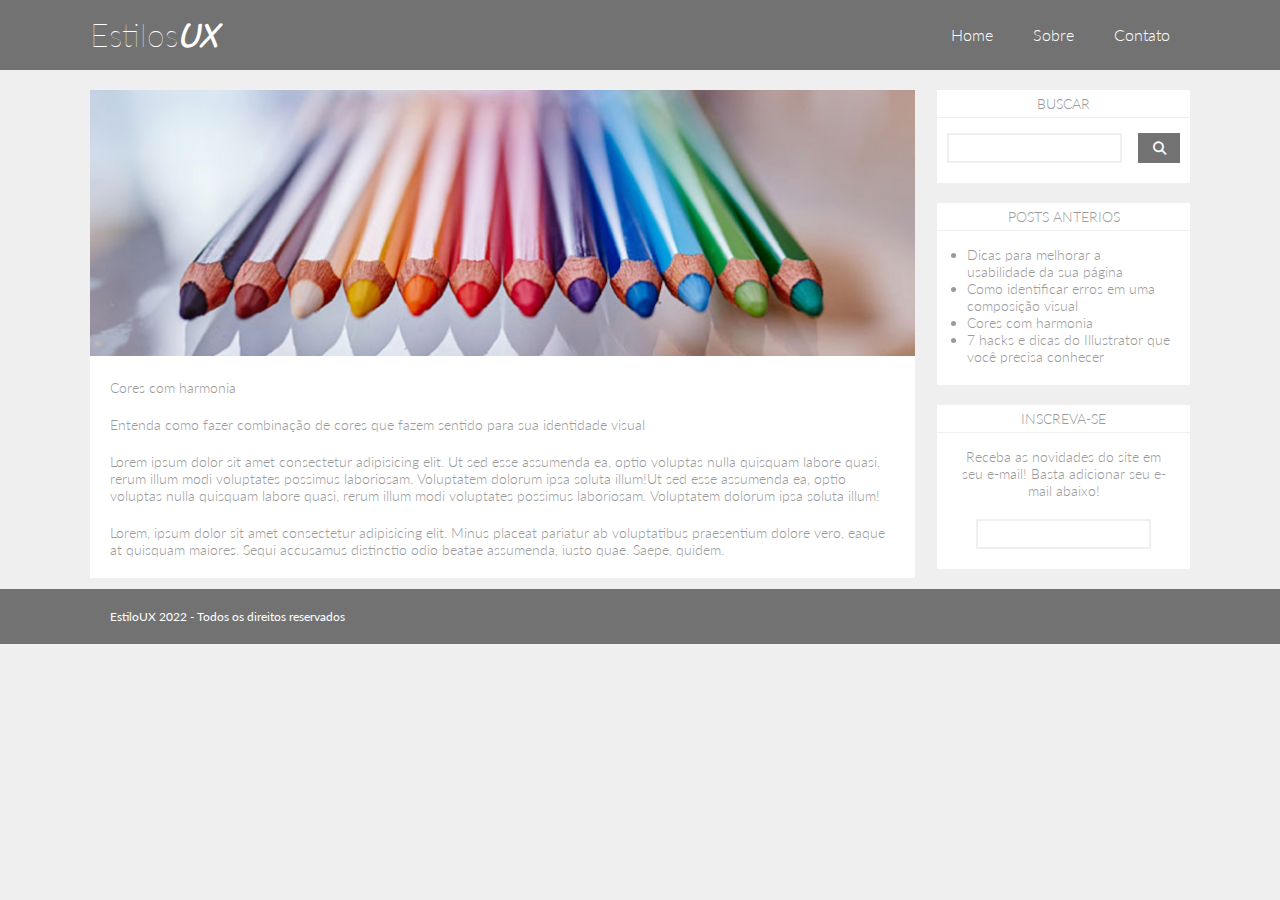
<file: index.html>
<!DOCTYPE html>
<html lang="pt-BR">

<head>
    <meta charset="UTF-8">
    <meta http-equiv="X-UA-Compatible" content="IE=edge">
    <meta name="viewport" content="width=device-width, initial-scale=1.0">
    <title>Estilo UX</title>
    <link rel="stylesheet" href="https://cdnjs.cloudflare.com/ajax/libs/font-awesome/6.1.1/css/all.min.css">
    <link rel="stylesheet" href="css/estilos.css">
</head>

<body>
    <header>
        <!-- CONTAINER FLEX -->
        <div class="container-grid header-flex">
            <h1>Estilos<span>UX</span></h1>

            <nav>
                <!-- CONTAINER FLEX -->
                <a href="#">Home</a>
                <a href="#">Sobre</a>
                <a href="#">Contato</a>
            </nav>
        </div>

    </header>

    <main class="container-grid">
        <section>
            <!-- sessão principal do meu site -->
            <img title="Lápis de cor" alt="Imagem lápis de cor" src="./images/lapis-de-cor.png">

            <h2>Cores com harmonia</h2>
            <p>Entenda como fazer combinação de cores que fazem sentido para sua identidade visual</p>

            <p>Lorem ipsum dolor sit amet consectetur adipisicing elit. Ut sed esse assumenda ea, optio voluptas nulla
                quisquam labore quasi, rerum illum modi voluptates possimus laboriosam. Voluptatem dolorum ipsa soluta
                illum!Ut sed esse assumenda ea, optio voluptas nulla quisquam labore quasi, rerum illum modi voluptates
                possimus laboriosam. Voluptatem dolorum ipsa soluta illum!
            </p>

            <p>Lorem, ipsum dolor sit amet consectetur adipisicing elit. Minus placeat pariatur ab voluptatibus
                praesentium dolore vero, eaque at quisquam maiores. Sequi accusamus distinctio odio beatae assumenda,
                iusto quae. Saepe, quidem.</p>
        </section>

        <aside>
            <article>
                <h3>Buscar</h3>

                <form action="">
                    <input type="text">
                    <button>
                        <i class="fa-solid fa-magnifying-glass"></i>
                    </button>
                </form>
            </article>

            <article>
                <h3>Posts Anterios</h3>

                <ul>
                    <li>Dicas para melhorar a usabilidade da sua página</li>
                    <li>Como identificar erros em uma composição visual</li>
                    <li>Cores com harmonia</li>
                    <li>7 hacks e dicas do Illustrator que você precisa conhecer</li>
                </ul>
            </article>

            <article>
                <h3>Inscreva-se</h3>
                <p>Receba as novidades do site em seu e-mail! Basta adicionar seu e-mail abaixo!</p>
                <form action="">
                <input type="email" class="inscreva-se">
            </form>
            </article>
        </aside>
    </main>

    <!-- 
        Footer 
    
    -->

    <footer>
        <div class="container-grid">
           <p class="direitos">
               EstiloUX 2022 - Todos os direitos reservados
            </p> 
        </div>
    </footer>
</body>

</html>
</file>
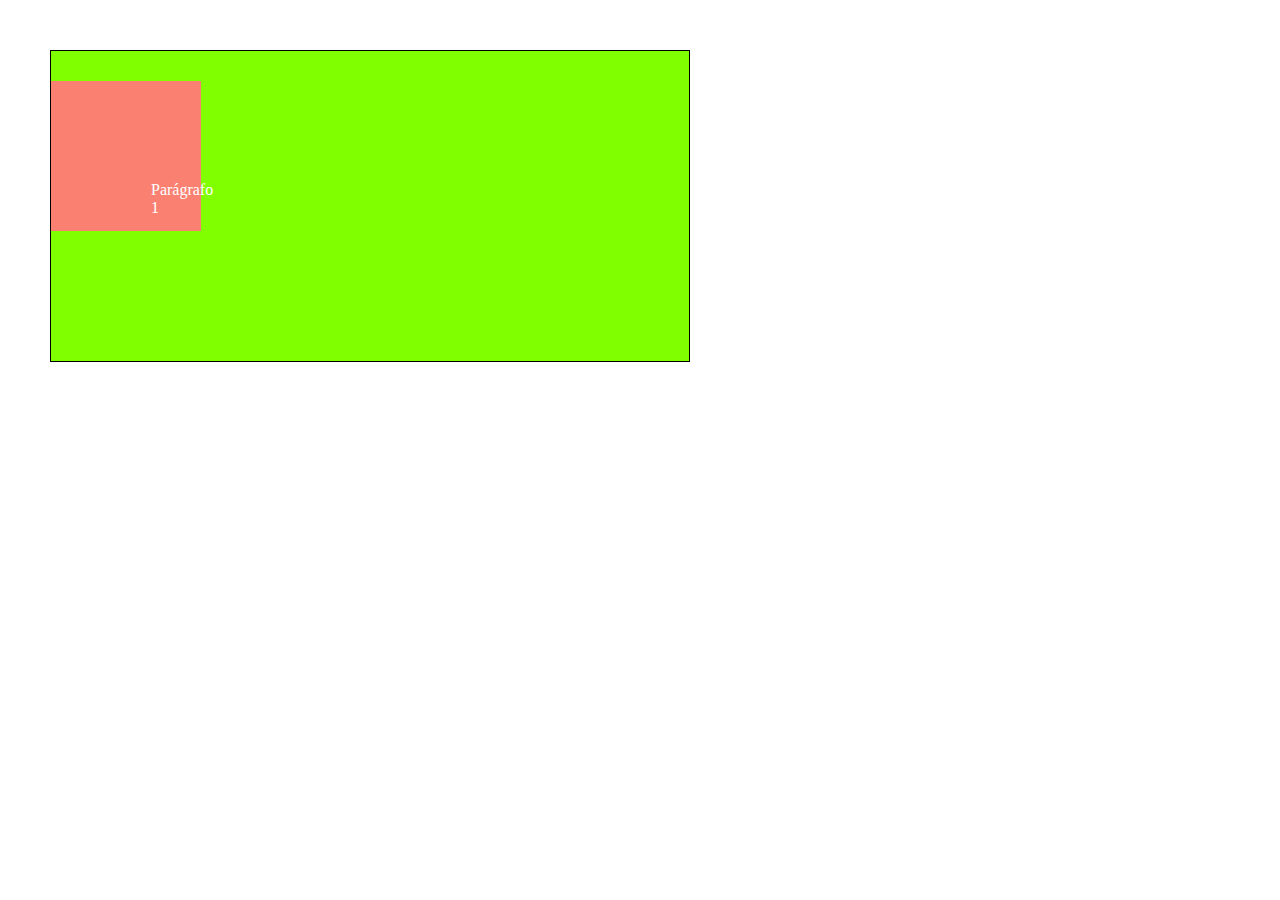
<file: box-model.html>
<!DOCTYPE html>
<html lang="pt-BR">
<head>
    <meta charset="UTF-8">
    <meta http-equiv="X-UA-Compatible" content="IE=edge">
    <meta name="viewport" content="width=device-width, initial-scale=1.0">
    <title>Document</title>
    <style>
        *{
            margin: 0px;
            padding: 0px;
            box-sizing: border-box;
        }
        div {
            width: 50%;
            margin: 50px;
            border: 1px solid black;
            background-color: chartreuse;
            color: white;
        }
        div p {
            width: 150px;
            height: 150px;
            background-color: salmon;
            border: none;
            
            
           
            margin-top: 30px;
            margin-bottom: 130px;

            padding-top: 100px;
            padding-left: 100px;

            
            
        }
    </style>
</head>
<body>
    <div>
        <p>Parágrafo 1</p>
    </div>
</body>
</html>
</file>
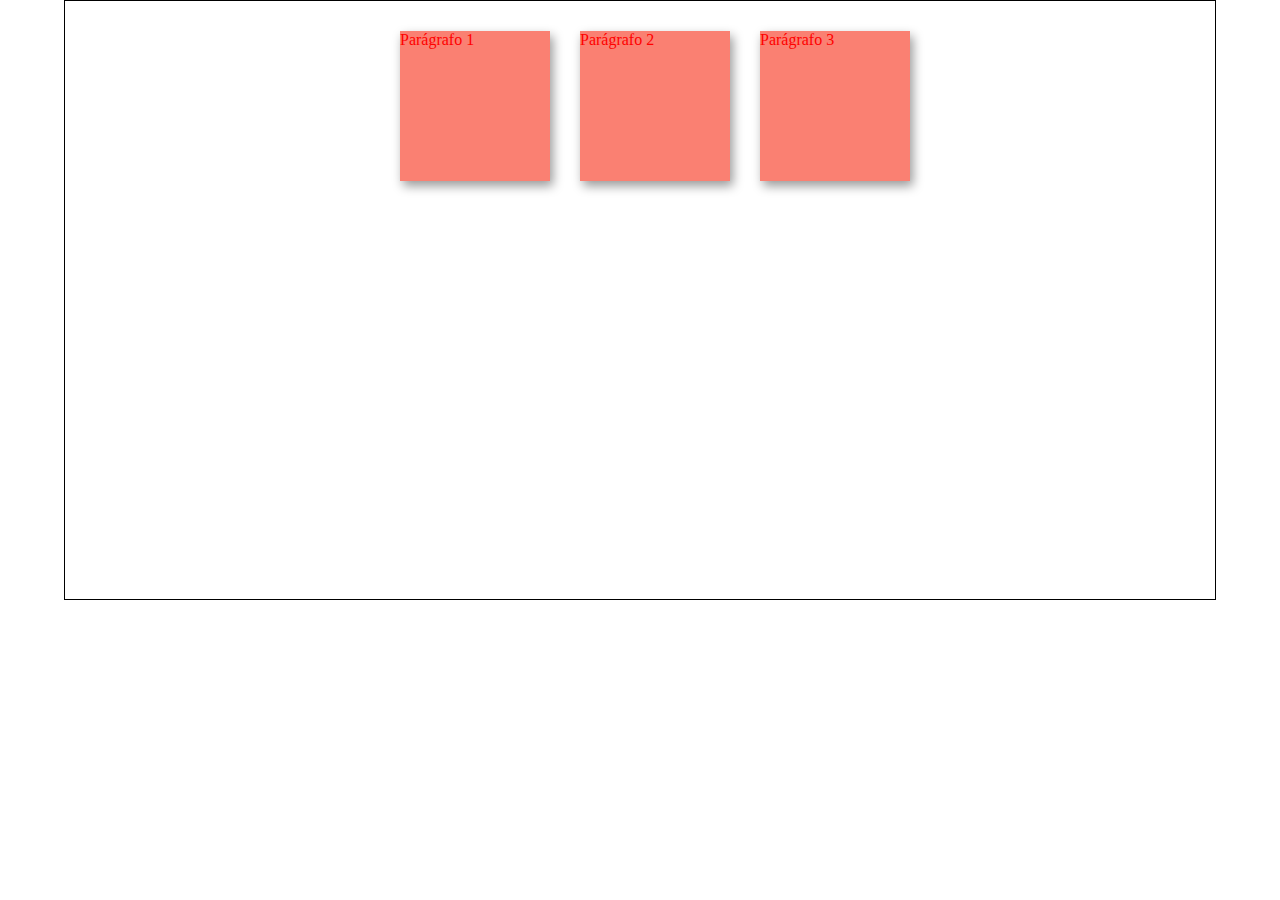
<file: flexbox.html>
<!DOCTYPE html>
<html lang="pt-BR">
<head>
    <meta charset="UTF-8">
    <meta http-equiv="X-UA-Compatible" content="IE=edge">
    <meta name="viewport" content="width=device-width, initial-scale=1.0">
    <title>Document</title>
    <style>
        * {
            margin: 0;
            padding: 0;
            box-sizing: border-box;
        }
        div {/*container flex*/
            display: flex;
            flex-direction: row;/*container flex*/
            justify-content: center;/*alinha ref.dereção*/
            align-items: flex-start;/*alinha ref. contrário da direção*/


            width: 90%;
            height: 600px;
            margin: 0 auto;
            border: 1px solid black;
        }

        div p {
            width: 150px;
            height: 150px;
            background-color: salmon;
            color: red;
            margin-top: 30px;
            border: none;
            margin-left: 30px;
            box-shadow: 3px 5px 10px rgb(0 0 0 / 40%);
            
        }
    </style>
</head>
<body>
    
    <div>
    
        <p>Parágrafo 1</p>
        <p>Parágrafo 2</p>
        <p>Parágrafo 3</p>
        
    </div>

</body>
</html>
</file>
<file: css/estilos.css>
@import url('https://fonts.googleapis.com/css2?family=Comic+Neue:wght@700&family=Gamja+Flower&family=Lato:wght@100;300;400&display=swap');

/* reset de propriedades */

* {
    margin: 0;
    padding: 0;
    box-sizing: border-box;
}

/* html {
    border: 1px solid green;
    height: 100%;
} */

body {
    background-color: #EFEFEF;
    font-family: 'Lato', sans-serif;
    color: #9A9A9A;
    /* border: 1px solid red;
    height: 100%; */
}

 header {/* container flex */
    width: 100%;
    height: 70px;
    background-color: #727272;
}

.header-flex {
    display: flex;
    justify-content: space-between;/*alinhamento em linha*/
    align-items: center;/*alinhamento em coluna*/
}

.container-grid {
    max-width: 1100px;
    margin: 0 auto;
    /* border: 2px dotted salmon; */
}
/* h1 {
    font-family: 'Lato', sans-serif;
    
    font-weight: 100;
    font-size: 40px;
    text-align: center;
    color: purple;
    text-shadow: 0px 0px 6px rgba(0, 0, 0 , 0.3);
    border: 1px solid black;
    width: 400px;
} */

h1 {
    font-family: 'Lato', sans-serif;
    font-weight: 100;
    color: white;
}

h1 span {
    font-family: 'Gamja Flower', cursive;
    font-size: 45px;
    font-style: italic;
}

nav {
    display: flex;
    justify-content: flex-end;
    width: 40%;
    
}
nav a {
    padding-top: 25px;
    padding-bottom: 25px;
    padding-left: 20px;
    padding-right: 20px;
    
    font-family: 'Lato', sans-serif;
    font-weight: 300;
    color: white;
    text-decoration: none;
    transition: background-color 0.7s;
}

nav a:hover {
    background-color: #9d9d9d;
    
}

 main {/* FLEX CONTEINER */
    display: flex;
    justify-content: space-between;
    margin-top: 20px !important;
}

/* ITEMS FLEX */
section {
    background-color: white;
    width: 75%;
    height: 100%;
}

section img {
    width: 100%;
}

section h2, 
section p {
    margin: 20px;
    font-size: 14px;
    font-weight: 300;
}

aside {
    width: 23%;
    font-weight: 300;
}

aside article { /* caixinhas brancas na sidebar */
    background-color: white;
    padding-bottom: 20px;
    margin-bottom: 20px;
}

aside article h3 {
    padding-top: 5px;
    padding-bottom: 5px;
    margin-bottom: 15px;

    text-align: center;
    text-transform: uppercase;
    border-bottom: 1px solid #EFEFEF;
}

aside article form {
    /* border: 1px solid red; */
    padding-left: 10px;
    padding-right: 10px;
    display: flex;
    justify-content: space-between;
}

aside article form input {
    width: 75%;
    height: 30px;
    border: 2px solid #EFEFEF;
}
aside article form .inscreva-se{
    
    margin: 0% auto;

}
aside article form button {
    width: 18%;
    height: 30px;
    background-color: #727272;
    border: 2px solid #727272;
    color: white;
}

aside article ul li {
    margin-left: 30px;
    margin-right: 20px;
}

aside article h3, 
aside article p, 
aside article ul {
    font-size: 14px;
    font-weight: 300;
}

aside article p{
    margin-left: 20px;
    margin-right: 20px;
    text-align: center;
    margin-bottom: 20px;
}

/* Footer */
footer {
    background-color: #727272;
    padding-top: 20px;
    padding-bottom: 20px;
}

footer .direitos {
    padding-left: 20px;
    font-size: 12px;
    color: white;
}
</file>
